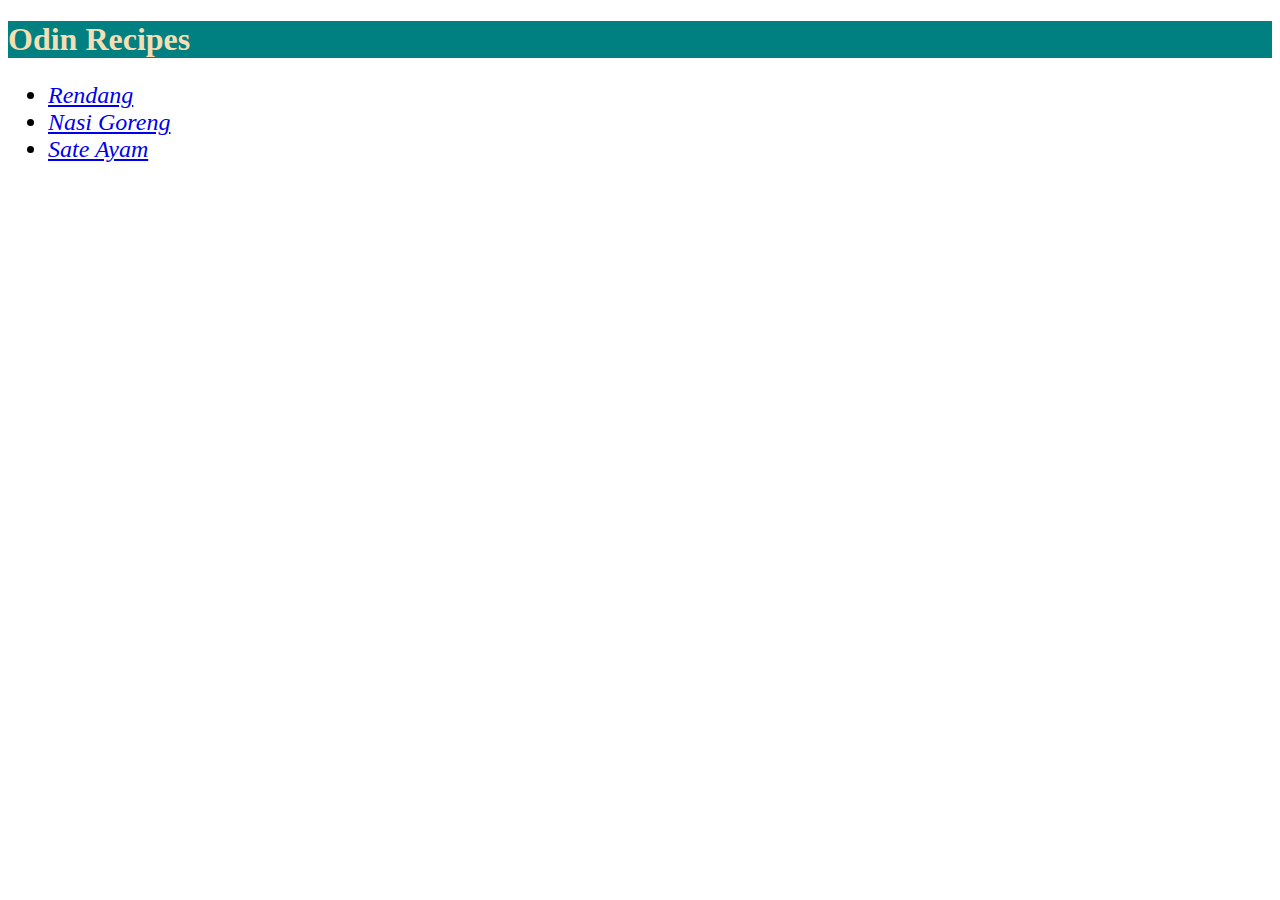
<file: index.html>
<!DOCTYPE html>
<html lang="en">
<head>
    <meta charset="UTF-8">
    <meta http-equiv="X-UA-Compatible" content="IE=edge">
    <meta name="viewport" content="width=device-width, initial-scale=1.0">
    <link rel="stylesheet" href="styles.css">
    <link rel="icon" href="cook.ico">
    <title>Odin Recipes</title>
</head>
<body>
    <h1>Odin Recipes</h1>
    <ul class="main-link">
        <li><a href="recipes/rendang.html">Rendang</a></li>
        <li><a href="recipes/nasi-goreng.html">Nasi Goreng</a></li>
        <li><a href="recipes/sate-ayam.html">Sate Ayam</a></li>
    </ul>
</body>
</html>
</file>
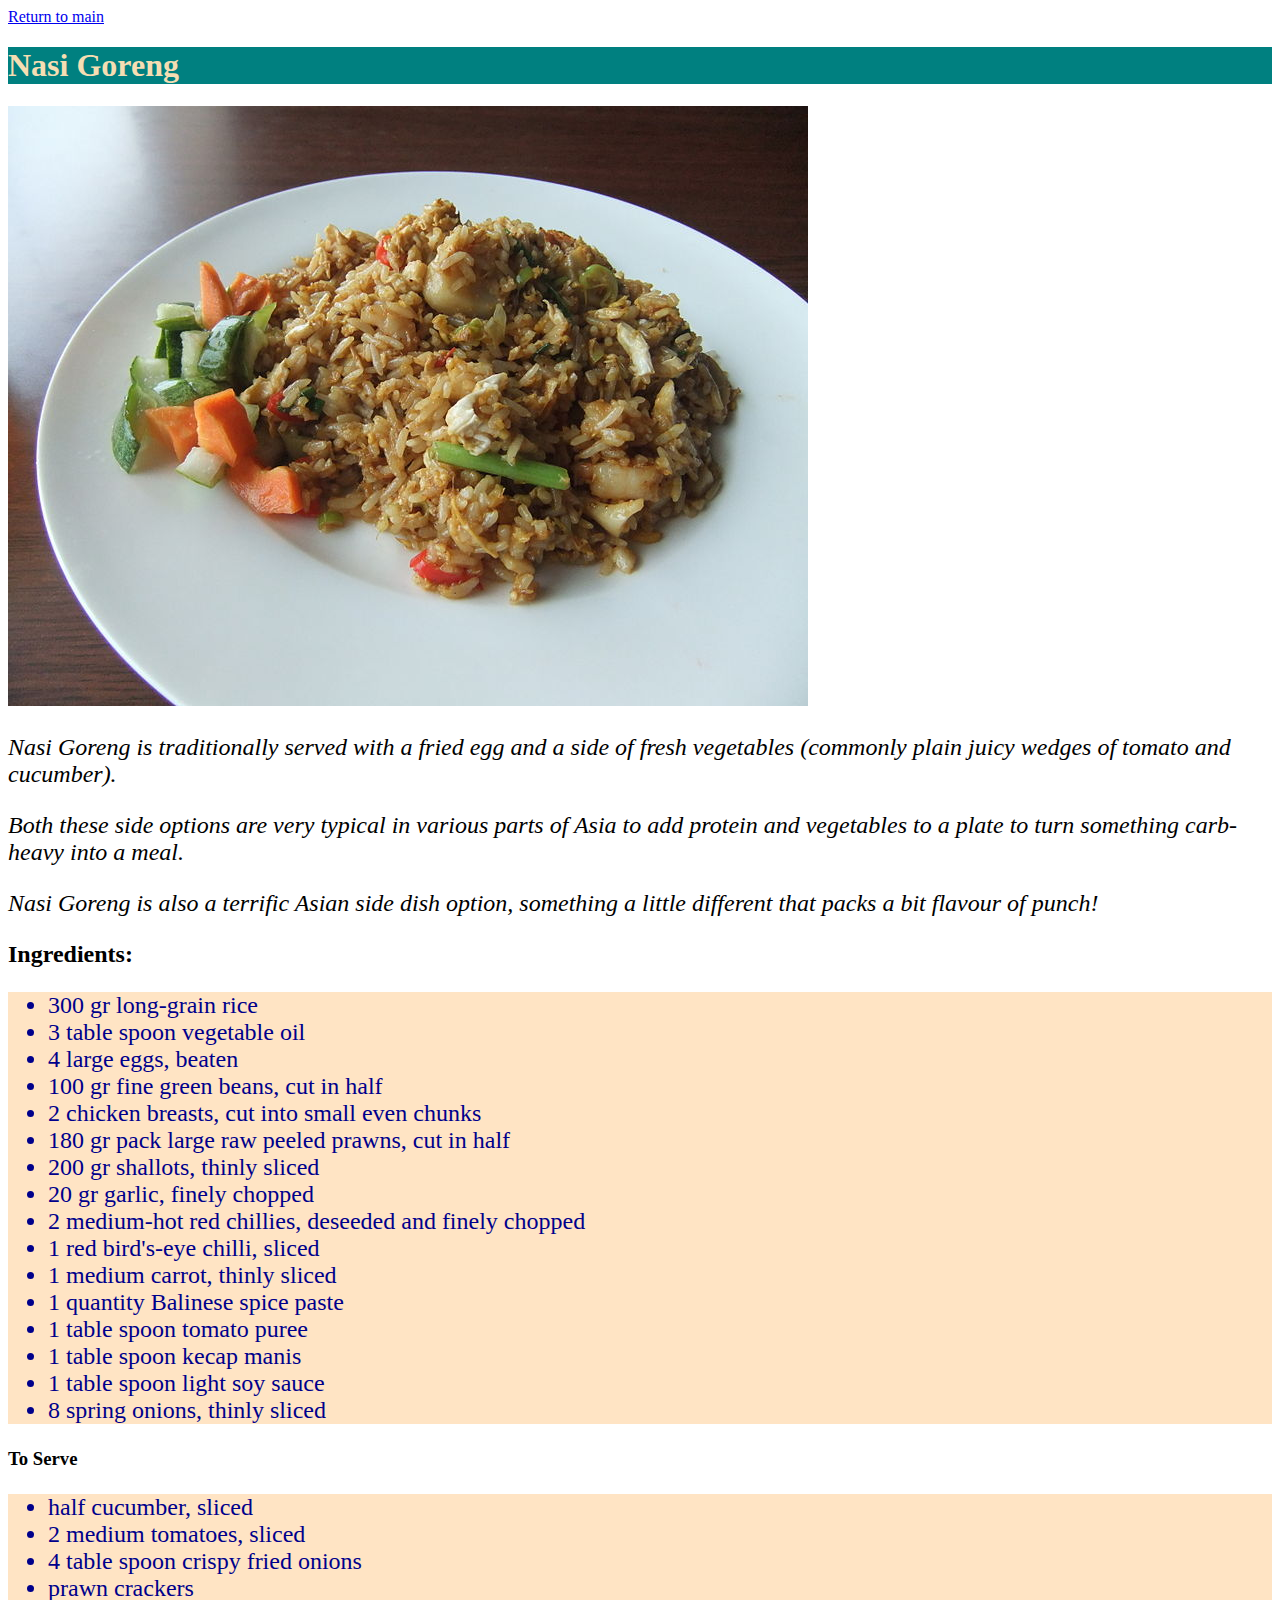
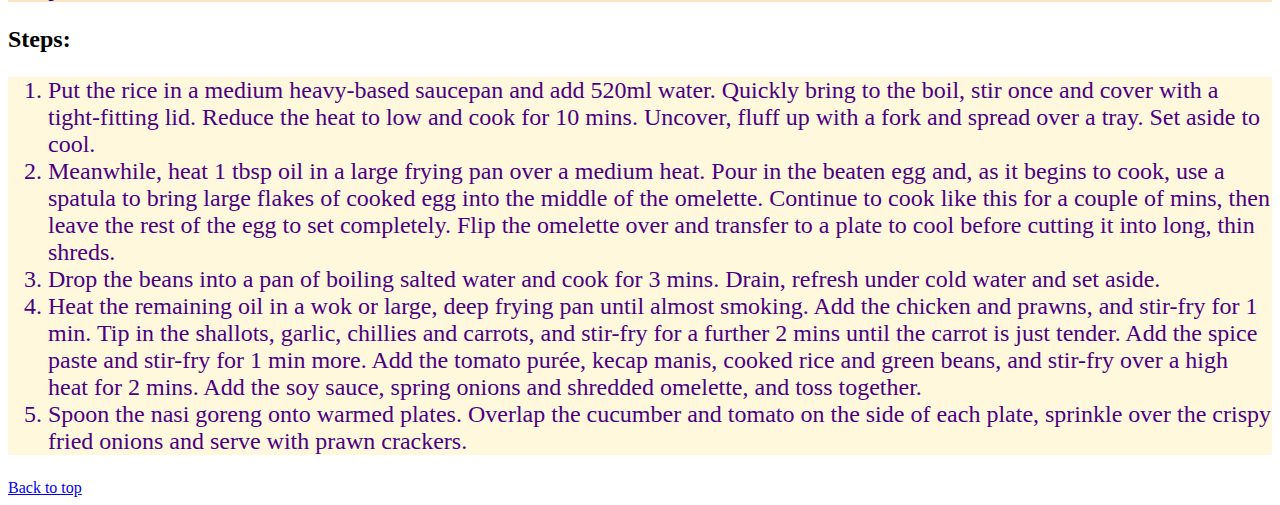
<file: recipes/nasi-goreng.html>
<!DOCTYPE html>
<html lang="en">
<head>
    <meta charset="UTF-8">
    <meta http-equiv="X-UA-Compatible" content="IE=edge">
    <meta name="viewport" content="width=device-width, initial-scale=1.0">
    <link rel="stylesheet" href="../styles.css">
    <link rel="icon" href="../cook.ico">
    <title>Odin Recipes: Nasi Goreng</title>
</head>
<body>
    <div id="top"><a href="../index.html">Return to main</a></div>
    <h1>Nasi Goreng</h1>
    <img src="nasi-goreng.jpeg" alt="A picture of nasi goreng with garnish on a plate.">
    <p id="recipe-desc">Nasi Goreng is traditionally served with a fried egg and a side of fresh vegetables 
        (commonly plain juicy wedges of tomato and cucumber).</p>
    <p id="recipe-desc">
        Both these side options are very typical in various parts of Asia to add protein and
        vegetables to a plate to turn something carb-heavy into a meal.
    </p>
    <p id="recipe-desc">
        Nasi Goreng is also a terrific Asian side dish option, something a little different
        that packs a bit flavour of punch!
    </p>
    <h2>Ingredients:</h2>
    <ul class="list">
        <li>300 gr long-grain rice</li>
        <li>3 table spoon vegetable oil</li>
        <li>4 large eggs, beaten</li>
        <li>100 gr fine green beans, cut in half</li>
        <li>2 chicken breasts, cut into small even chunks</li>
        <li>180 gr pack large raw peeled prawns, cut in half</li>
        <li>200 gr shallots, thinly sliced</li>
        <li>20 gr garlic, finely chopped</li>
        <li>2 medium-hot red chillies, deseeded and finely chopped</li>
        <li>1 red bird's-eye chilli, sliced</li>
        <li>1 medium carrot, thinly sliced</li>
        <li>1 quantity Balinese spice paste</li>
        <li>1 table spoon tomato puree</li>
        <li>1 table spoon kecap manis</li>
        <li>1 table spoon light soy sauce</li>
        <li>8 spring onions, thinly sliced</li>
    </ul>
    <h3>To Serve</h3>
    <ul class="list">
        <li>half cucumber, sliced</li>
        <li>2 medium tomatoes, sliced</li>
        <li>4 table spoon crispy fried onions</li>
        <li>prawn crackers</li>
    </ul>
    <h2>Steps:</h2>
    <ol class="list ordered">
        <li>Put the rice in a medium heavy-based saucepan and add 520ml water. Quickly bring to the boil, stir once and cover with a tight-fitting lid. Reduce the heat to low and cook for 10 mins. Uncover, fluff up with a fork and spread over a tray. Set aside to cool.</li>
        <li>Meanwhile, heat 1 tbsp oil in a large frying pan over a medium heat. Pour in the beaten egg and, as it begins to cook, use a spatula to bring large flakes of cooked egg into the middle of the omelette. Continue to cook like this for a couple of mins, then leave the rest of the egg to set completely. Flip the omelette over and transfer to a plate to cool before cutting it into long, thin shreds.</li>
        <li>Drop the beans into a pan of boiling salted water and cook for 3 mins. Drain, refresh under cold water and set aside.</li>
        <li>Heat the remaining oil in a wok or large, deep frying pan until almost smoking. Add the chicken and prawns, and stir-fry for 1 min. Tip in the shallots, garlic, chillies and carrots, and stir-fry for a further 2 mins until the carrot is just tender. Add the spice paste and stir-fry for 1 min more. Add the tomato purée, kecap manis, cooked rice and green beans, and stir-fry over a high heat for 2 mins. Add the soy sauce, spring onions and shredded omelette, and toss together.</li>
        <li>Spoon the nasi goreng onto warmed plates. Overlap the cucumber and tomato on the side of each plate, sprinkle over the crispy fried onions and serve with prawn crackers.</li>
    </ol>
    <a href="#top">Back to top</a>
</body>
</html>
</file>
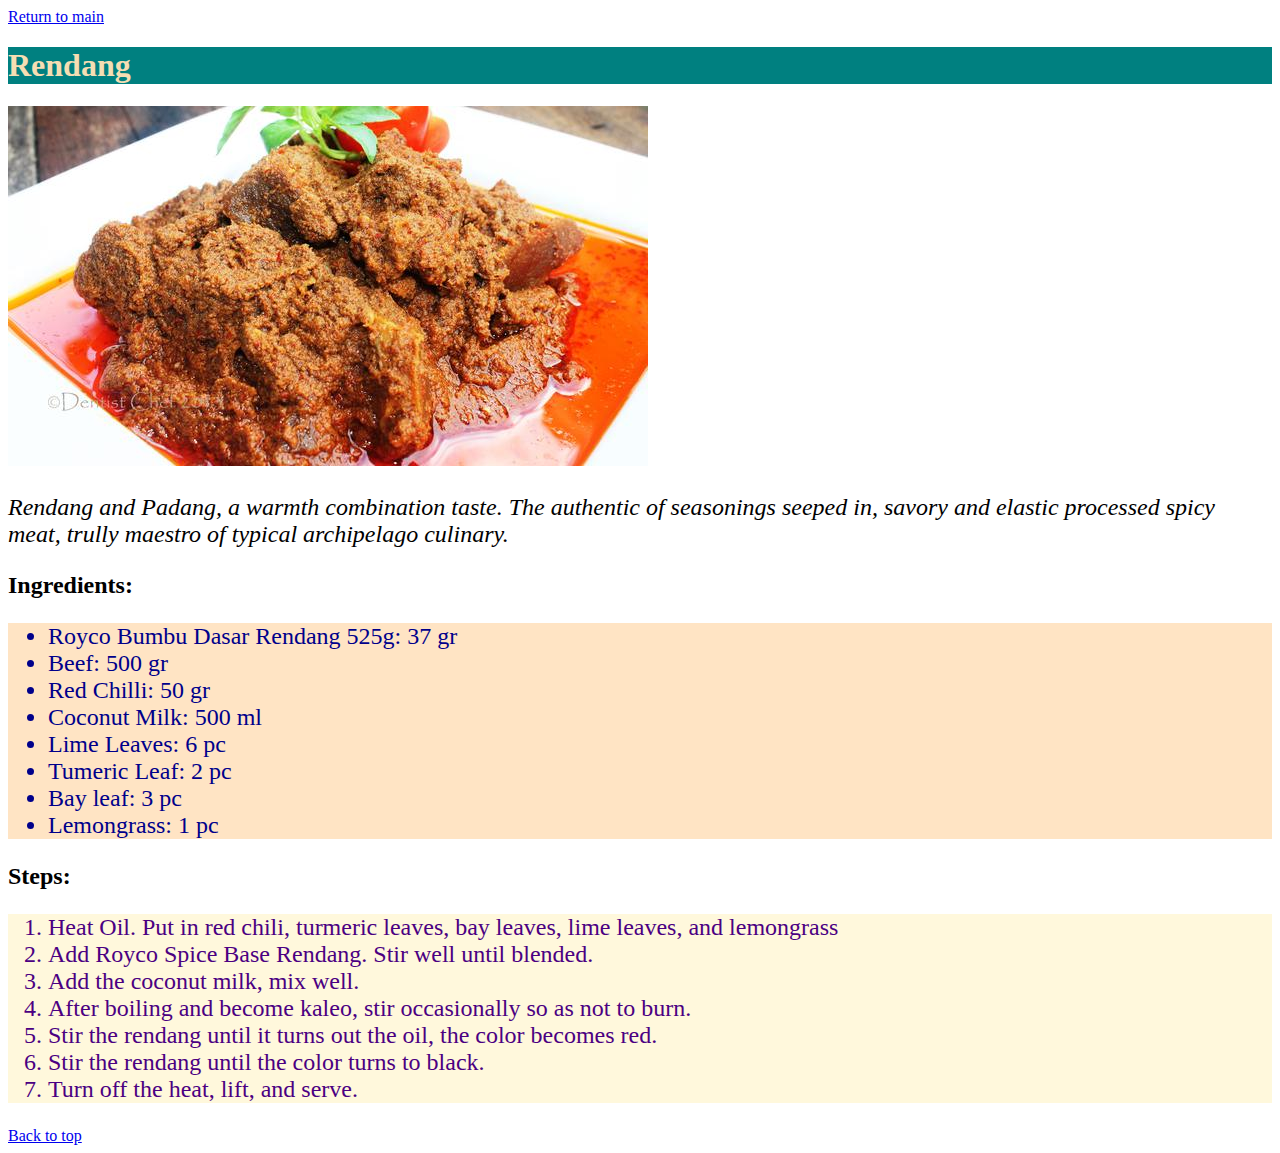
<file: recipes/rendang.html>
<!DOCTYPE html>
<html lang="en">
<head>
    <meta charset="UTF-8">
    <meta http-equiv="X-UA-Compatible" content="IE=edge">
    <meta name="viewport" content="width=device-width, initial-scale=1.0">
    <link rel="stylesheet" href="../styles.css">
    <link rel="icon" href="../cook.ico">
    <title>Odin Recipes: Rendang</title>
</head>
<body>
    <div id="top"><a href="../index.html">Return to main</a></div>
    <h1>Rendang</h1>
    <img src="rendang.jpg" alt="A picture of beef rendang on a plate.">
    <p id="recipe-desc">Rendang and Padang, a warmth combination taste. 
        The authentic of seasonings seeped in, savory and elastic processed spicy meat,
         trully maestro of typical archipelago culinary.</p>
    <h2>Ingredients:</h2>
    <ul class="list">
        <li>Royco Bumbu Dasar Rendang 525g: 37 gr</li>
        <li>Beef: 500 gr</li>
        <li>Red Chilli: 50 gr</li>
        <li>Coconut Milk: 500 ml</li>
        <li>Lime Leaves: 6 pc</li>
        <li>Tumeric Leaf: 2 pc</li>
        <li>Bay leaf: 3 pc</li>
        <li>Lemongrass: 1 pc</li>
    </ul>
    <h2>Steps:</h2>
    <ol class="list ordered">
        <li>Heat Oil. Put in red chili, turmeric leaves, bay leaves, lime leaves, and lemongrass</li>
        <li>Add Royco Spice Base Rendang. Stir well until blended.</li>
        <li>Add the coconut milk, mix well.</li>
        <li>After boiling and become kaleo, stir occasionally so as not to burn.</li>
        <li>Stir the rendang until it turns out the oil, the color becomes red.</li>
        <li>Stir the rendang until the color turns to black.</li>
        <li>Turn off the heat, lift, and serve.</li>
    </ol>
    <a href="#top">Back to top</a>
</body>
</html>
</file>
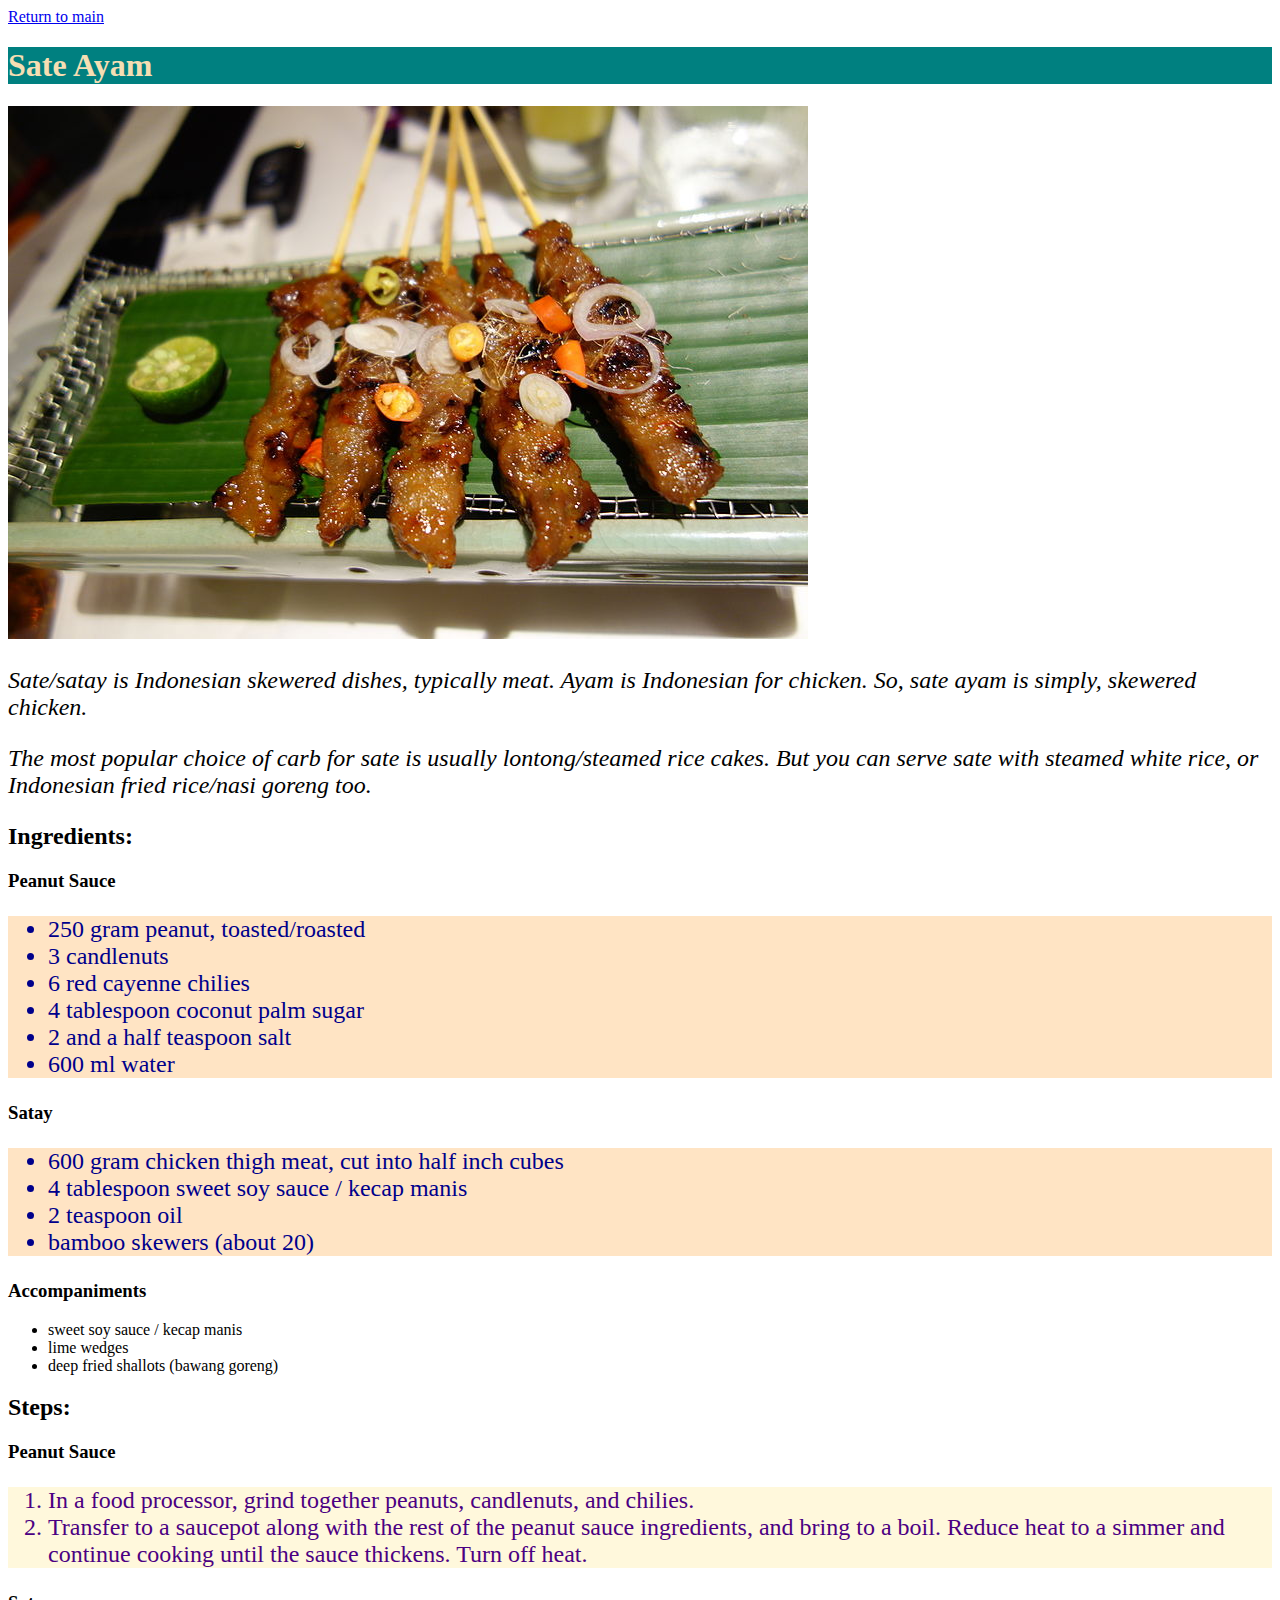
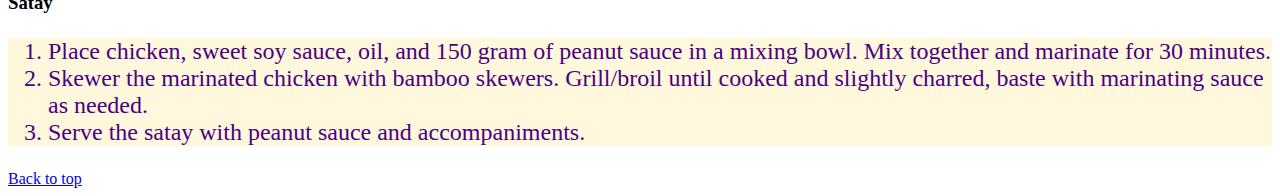
<file: recipes/sate-ayam.html>
<!DOCTYPE html>
<html lang="en">
<head>
    <meta charset="UTF-8">
    <meta http-equiv="X-UA-Compatible" content="IE=edge">
    <meta name="viewport" content="width=device-width, initial-scale=1.0">
    <link rel="stylesheet" href="../styles.css">
    <link rel="icon" href="../cook.ico">
    <title>Odin Recipes: Sate Ayam</title>
</head>
<body>
    <div id="top"><a href="../index.html">Return to main</a></div>
    <h1>Sate Ayam</h1>
    <img src="sate-ayam.jpeg" alt="A picture of sate ayam served on a plate.">
    <p id="recipe-desc">Sate/satay is Indonesian skewered dishes, typically meat. Ayam is Indonesian for chicken. So, sate ayam is simply, skewered chicken.</p>
    <p id="recipe-desc">The most popular choice of carb for sate is usually lontong/steamed rice cakes. But you can serve sate with steamed white rice, or Indonesian fried rice/nasi goreng too.</p>
    <h2>Ingredients:</h2>
    <h3>Peanut Sauce</h3>
    <ul class="list">
        <li>250 gram peanut, toasted/roasted</li>
        <li>3 candlenuts</li>
        <li>6 red cayenne chilies</li>
        <li>4 tablespoon coconut palm sugar</li>
        <li>2 and a half teaspoon salt</li>
        <li>600 ml water</li>
    </ul>
    <h3>Satay</h3>
    <ul class="list"> 
        <li>600 gram chicken thigh meat, cut into half inch cubes</li>
        <li>4 tablespoon sweet soy sauce / kecap manis</li>
        <li>2 teaspoon oil</li>
        <li>bamboo skewers (about 20)</li>
    </ul>
    <h3>Accompaniments</h3>
    <ul>
        <li>sweet soy sauce / kecap manis</li>
        <li>lime wedges</li>
        <li>deep fried shallots (bawang goreng)</li>
    </ul>
    <h2>Steps:</h2>
    <h3>Peanut Sauce</h3>
    <ol class="list ordered">
        <li>In a food processor, grind together peanuts, candlenuts, and chilies.</li>
        <li>Transfer to a saucepot along with the rest of the peanut sauce ingredients, and bring to a boil. Reduce heat to a simmer and continue cooking until the sauce thickens. Turn off heat.</li>
    </ol>
    <h3>Satay</h3>
    <ol class="list ordered">
        <li>Place chicken, sweet soy sauce, oil, and 150 gram of peanut sauce in a mixing bowl. Mix together and marinate for 30 minutes.</li>
        <li>Skewer the marinated chicken with bamboo skewers. Grill/broil until cooked and slightly charred, baste with marinating sauce as needed.</li>
        <li>Serve the satay with peanut sauce and accompaniments.</li>
    </ol>
    <a href="#top">Back to top</a>
</body>
</html>
</file>
<file: styles.css>
h1 {
    background-color: teal;
    color:wheat;
}

.main-link {
    font-size: 24px;
    font-style: italic;
}

#recipe-desc {
    font-size:24px;
    font-style:italic;
}

.list, .ordered {
    background-color: bisque;
    font-size:24px;
    color: darkblue;
}

.ordered {
    background-color: cornsilk;
    color:indigo;
}
</file>
